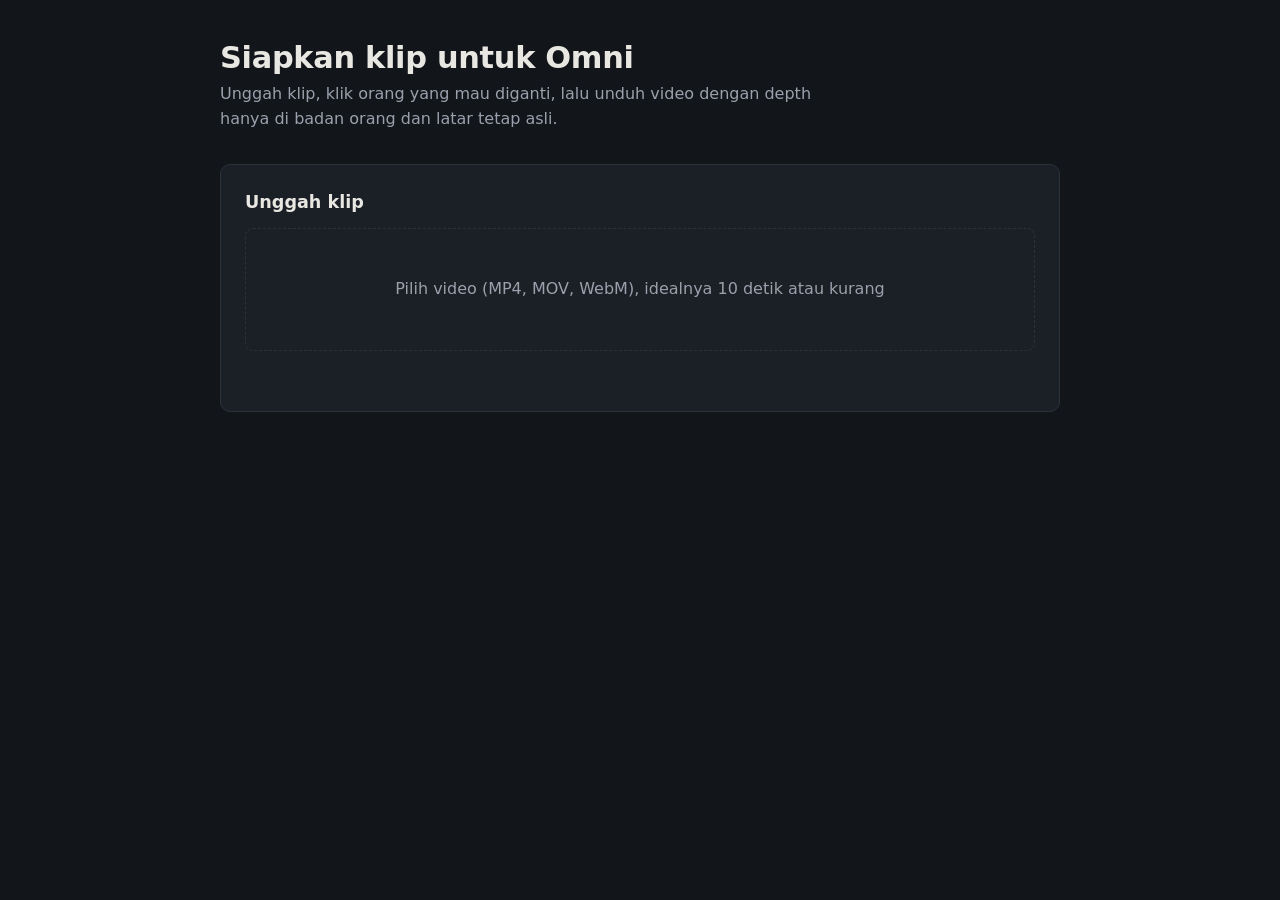
<file: static/index.html>
<!doctype html>
<html lang="id">
<head>
<meta charset="utf-8">
<meta name="viewport" content="width=device-width, initial-scale=1">
<title>Siapkan klip untuk Omni</title>
<style>
:root{--ink:#12151a;--panel:#1b1f26;--line:#2b313b;--text:#e9e7e2;--muted:#9aa1ac;--accent:#4fd1c5;--bad:#ff8a7a;color-scheme:dark}
*{box-sizing:border-box}
body{margin:0;background:var(--ink);color:var(--text);font:16px/1.55 system-ui,-apple-system,"Segoe UI",sans-serif}
main{max-width:880px;margin:0 auto;padding:40px 20px 80px}
h1{font-size:1.9rem;line-height:1.2;margin:0 0 6px;font-weight:650;letter-spacing:-.01em}
.lead{color:var(--muted);margin:0 0 32px;max-width:60ch}
section{background:var(--panel);border:1px solid var(--line);border-radius:10px;padding:24px}
h2{font-size:1.1rem;margin:0 0 12px;font-weight:600}
label.drop{display:block;border:1.5px dashed var(--line);border-radius:8px;padding:48px 20px;text-align:center;cursor:pointer;color:var(--muted)}
label.drop:hover,label.drop:focus-within{border-color:var(--accent);color:var(--text)}
input[type=file]{position:absolute;opacity:0;width:1px;height:1px}
.stage{position:relative;display:inline-block;line-height:0;border-radius:6px;overflow:hidden;cursor:crosshair;max-width:100%}
.stage img{max-width:100%;max-height:68vh;display:block}
#mark{position:absolute;width:22px;height:22px;margin:-11px 0 0 -11px;border:2px solid var(--accent);border-radius:50%;box-shadow:0 0 0 2px #000a,inset 0 0 0 2px #000a;pointer-events:none}
.row{display:flex;flex-wrap:wrap;gap:16px;align-items:end;margin-top:18px}
.field{display:flex;flex-direction:column;gap:4px;font-size:.9rem;color:var(--muted)}
input[type=number],select{background:var(--ink);color:var(--text);border:1px solid var(--line);border-radius:6px;padding:8px 10px;font:inherit;width:120px}
button,a.btn{background:var(--accent);color:#04201d;border:0;border-radius:6px;padding:10px 18px;font:inherit;font-weight:600;cursor:pointer;text-decoration:none;display:inline-block}
button.ghost{background:transparent;color:var(--text);border:1px solid var(--line)}
button:disabled{opacity:.4;cursor:not-allowed}
:focus-visible{outline:2px solid var(--accent);outline-offset:2px}
.msg{color:var(--muted);margin:12px 0 0;min-height:1.5em}
.warn{color:#f2c94c}.err{color:var(--bad);white-space:pre-wrap}
.bar{height:4px;background:var(--line);border-radius:2px;overflow:hidden;margin-top:16px}
.bar i{display:block;height:100%;width:30%;background:var(--accent);animation:slide 1.4s ease-in-out infinite}
@keyframes slide{0%{margin-left:-30%}100%{margin-left:100%}}
@media (prefers-reduced-motion:reduce){.bar i{animation:none;width:100%}}
.vids{display:grid;grid-template-columns:repeat(auto-fit,minmax(300px,1fr));gap:16px}
.vids figure{margin:0}.vids figcaption{color:var(--muted);font-size:.9rem;margin-bottom:6px}
video{width:100%;border-radius:6px;background:#000}
[hidden]{display:none!important}
</style>
</head>
<body>
<main>
<h1>Siapkan klip untuk Omni</h1>
<p class="lead">Unggah klip, klik orang yang mau diganti, lalu unduh video dengan depth hanya di badan orang dan latar tetap asli.</p>

<section id="s-upload">
  <h2>Unggah klip</h2>
  <label class="drop">Pilih video (MP4, MOV, WebM), idealnya 10 detik atau kurang
    <input id="file" type="file" accept="video/*"></label>
  <p id="up-msg" class="msg" role="status"></p>
</section>

<section id="s-pick" hidden>
  <h2>Klik badan orang yang mau diganti</h2>
  <div class="stage" id="stage"><img id="frame" alt="Frame pertama klip"><div id="mark" hidden></div></div>
  <p id="info" class="msg"></p>
  <div class="row">
    <label class="field">Perbesar mask<input id="dilate" type="number" min="0" max="30" value="6"></label>
    <label class="field">Haluskan tepi<input id="feather" type="number" min="0" max="15" value="3"></label>
    <label class="field">Warna depth<select id="cmap"><option>inferno</option><option>turbo</option><option>viridis</option><option>jet</option></select></label>
    <label class="field"><span><input id="face-guidance" type="checkbox" checked> Panduan ekspresi (Face Mesh)</span></label>
    <button id="go" disabled>Proses di GPU</button>
    <button id="reset" class="ghost">Ganti klip</button>
  </div>
  <p id="err" class="msg err" role="alert"></p>
</section>

<section id="s-run" hidden>
  <h2 id="stagetxt">Menunggu GPU</h2>
  <p class="msg">Jangan tutup halaman ini. Prosesnya biasanya beberapa menit.</p>
  <div class="bar"><i></i></div>
</section>

<section id="s-done" hidden>
  <h2>Selesai</h2>
  <p id="face-warning" class="msg warn"></p>
  <a id="tracking-report" hidden download="face-tracking.json">Unduh laporan tracking wajah</a>
  <div class="vids">
    <figure><figcaption>Mask (periksa sampai habis: lubang, tepi, latar yang ikut)</figcaption><video id="vmask" controls loop muted playsinline></video></figure>
    <figure><figcaption>Hasil untuk diunggah ke Omni</figcaption><video id="vcomp" controls loop muted playsinline></video></figure>
  </div>
  <div class="row">
    <a id="dl" class="btn" download="composite.mp4">Unduh composite.mp4</a>
    <button id="again" class="ghost">Atur ulang titik atau pengaturan</button>
    <button id="new" class="ghost">Klip baru</button>
  </div>
</section>
</main>
<script>
const $=s=>document.querySelector(s);
const show=id=>["s-upload","s-pick","s-run","s-done"].forEach(k=>$("#"+k).hidden=k!==id);
let job=null,pt=null;

$("#file").addEventListener("change",e=>{
  const f=e.target.files[0]; if(!f) return;
  const fd=new FormData(); fd.append("file",f);
  const x=new XMLHttpRequest(); x.open("POST","/api/upload");
  x.upload.onprogress=ev=>{ if(ev.lengthComputable){ const p=Math.round(ev.loaded/ev.total*100); $("#up-msg").textContent=p<100?`Mengunggah ${p}%`:"Mengekstrak frame…"; } };
  x.onload=()=>{ let j={}; try{j=JSON.parse(x.responseText)}catch(_){}
    if(x.status===200){ job=j; showPick(); } else $("#up-msg").textContent=j.detail||"Gagal mengunggah."; };
  x.onerror=()=>$("#up-msg").textContent="Koneksi terputus saat mengunggah.";
  $("#up-msg").textContent="Mengunggah…"; x.send(fd);
});

function showPick(){
  pt=null; $("#mark").hidden=true; $("#go").disabled=true; $("#err").textContent="";
  $("#frame").src=job.frame_url+"?t="+Date.now();
  const long=job.seconds>10;
  $("#info").innerHTML=`${job.seconds} detik, ${job.width}×${job.height}. Belum ada titik.`+(long?` <span class="warn">Lebih dari 10 detik: Omni hanya menerima 10 detik. Potong dulu.</span>`:"");
  show("s-pick");
}

$("#stage").addEventListener("click",e=>{
  const r=$("#frame").getBoundingClientRect();
  const fx=(e.clientX-r.left)/r.width, fy=(e.clientY-r.top)/r.height;
  pt={x:Math.round(fx*job.width),y:Math.round(fy*job.height)};
  const m=$("#mark"); m.hidden=false; m.style.left=fx*100+"%"; m.style.top=fy*100+"%";
  $("#go").disabled=false;
  $("#info").textContent=`${job.seconds} detik, ${job.width}×${job.height}. Titik: ${pt.x}, ${pt.y}.`;
});

$("#go").addEventListener("click",async()=>{
  $("#err").textContent="";
  const r=await fetch(`/api/jobs/${job.id}/start`,{method:"POST",headers:{"Content-Type":"application/json"},
    body:JSON.stringify({face_guidance:$("#face-guidance").checked,x:pt.x,y:pt.y,dilate:+$("#dilate").value,feather:+$("#feather").value,colormap:$("#cmap").value})});
  if(!r.ok){ $("#err").textContent=(await r.json()).detail||"Gagal memulai."; return; }
  show("s-run"); poll();
});

async function poll(){
  let j; try{ const r=await fetch(`/api/jobs/${job.id}`); if(!r.ok) throw 0; j=await r.json(); }
  catch(_){ $("#stagetxt").textContent="Terputus dari server. Mencoba lagi…"; return setTimeout(poll,3000); }
  if(j.state==="done"){
    $("#face-warning").textContent=j.warning||"";
    $("#tracking-report").hidden=!j.tracking;
    if(j.tracking) $("#tracking-report").href=j.tracking;
    $("#vmask").src=j.mask; $("#vcomp").src=j.composite; $("#dl").href=j.composite; show("s-done");
  } else if(j.state==="error"){
    $("#err").textContent="Gagal: "+j.error; show("s-pick");
  } else { $("#stagetxt").textContent=j.stage||"Menunggu GPU"; setTimeout(poll,2000); }
}

$("#again").addEventListener("click",()=>{ $("#vmask").pause(); $("#vcomp").pause(); showPick(); });
const fresh=async()=>{ if(job) await fetch(`/api/jobs/${job.id}`,{method:"DELETE"}); job=null; $("#file").value=""; $("#up-msg").textContent=""; show("s-upload"); };
$("#reset").addEventListener("click",fresh); $("#new").addEventListener("click",fresh);
</script>
</body>
</html>
</file>
